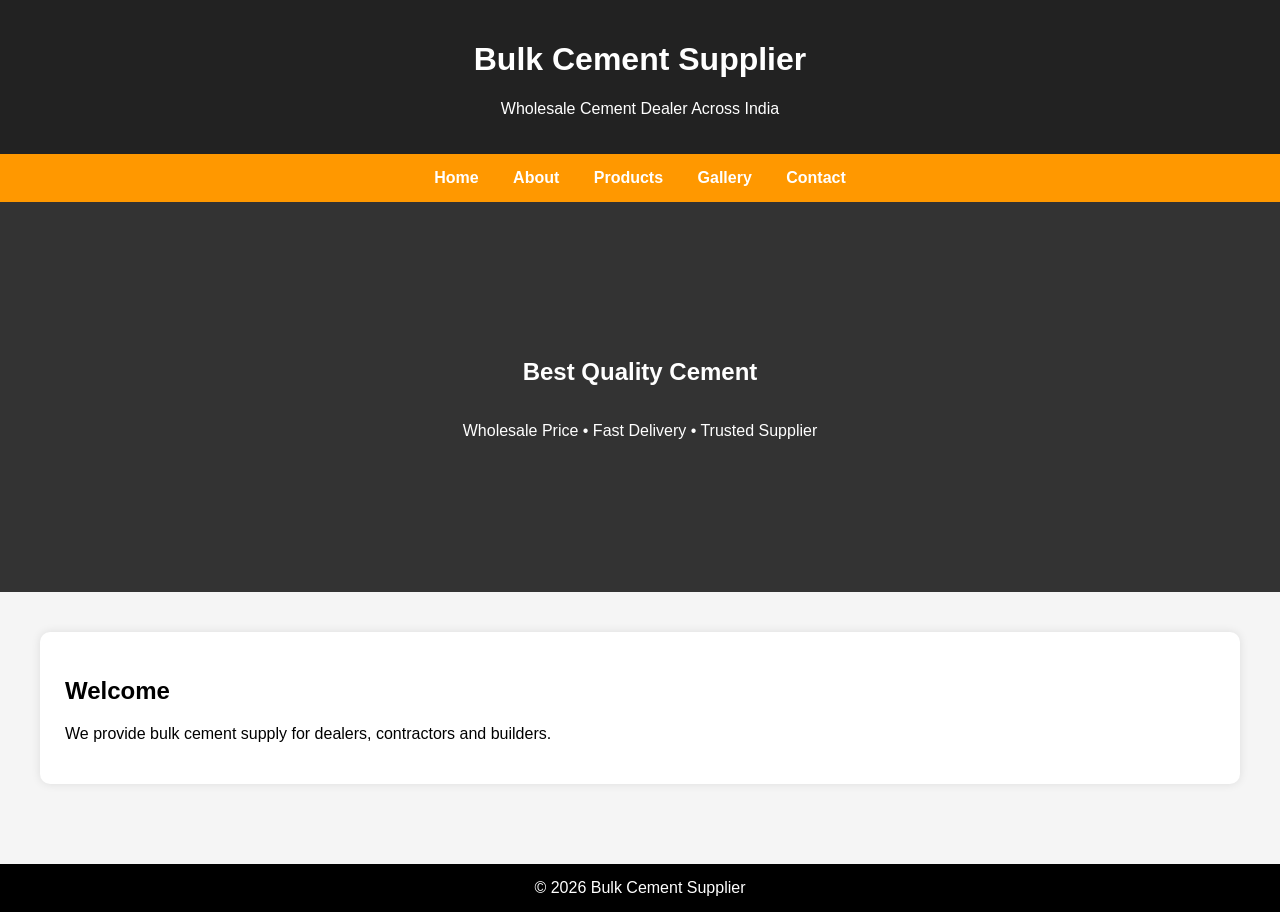
<file: index.html>
<!DOCTYPE html>
<html lang="en">
<head>
<meta charset="UTF-8">
<meta name="viewport" content="width=device-width, initial-scale=1.0">
<title>Bulk Cement Supplier</title>
<link rel="stylesheet" href="style.css">
</head>
<body>

<header>
<h1>Bulk Cement Supplier</h1>
<p>Wholesale Cement Dealer Across India</p>
</header>

<nav>
<a href="index.html">Home</a>
<a href="about.html">About</a>
<a href="products.html">Products</a>
<a href="gallery.html">Gallery</a>
<a href="contact.html">Contact</a>
</nav>

<section class="hero">
<h2>Best Quality Cement</h2>
<p>Wholesale Price • Fast Delivery • Trusted Supplier</p>
</section>

<div class="container">
<div class="card">
<h2>Welcome</h2>
<p>We provide bulk cement supply for dealers, contractors and builders.</p>
</div>
</div>

<footer>
© 2026 Bulk Cement Supplier
</footer>

</body>
</html>
</file>
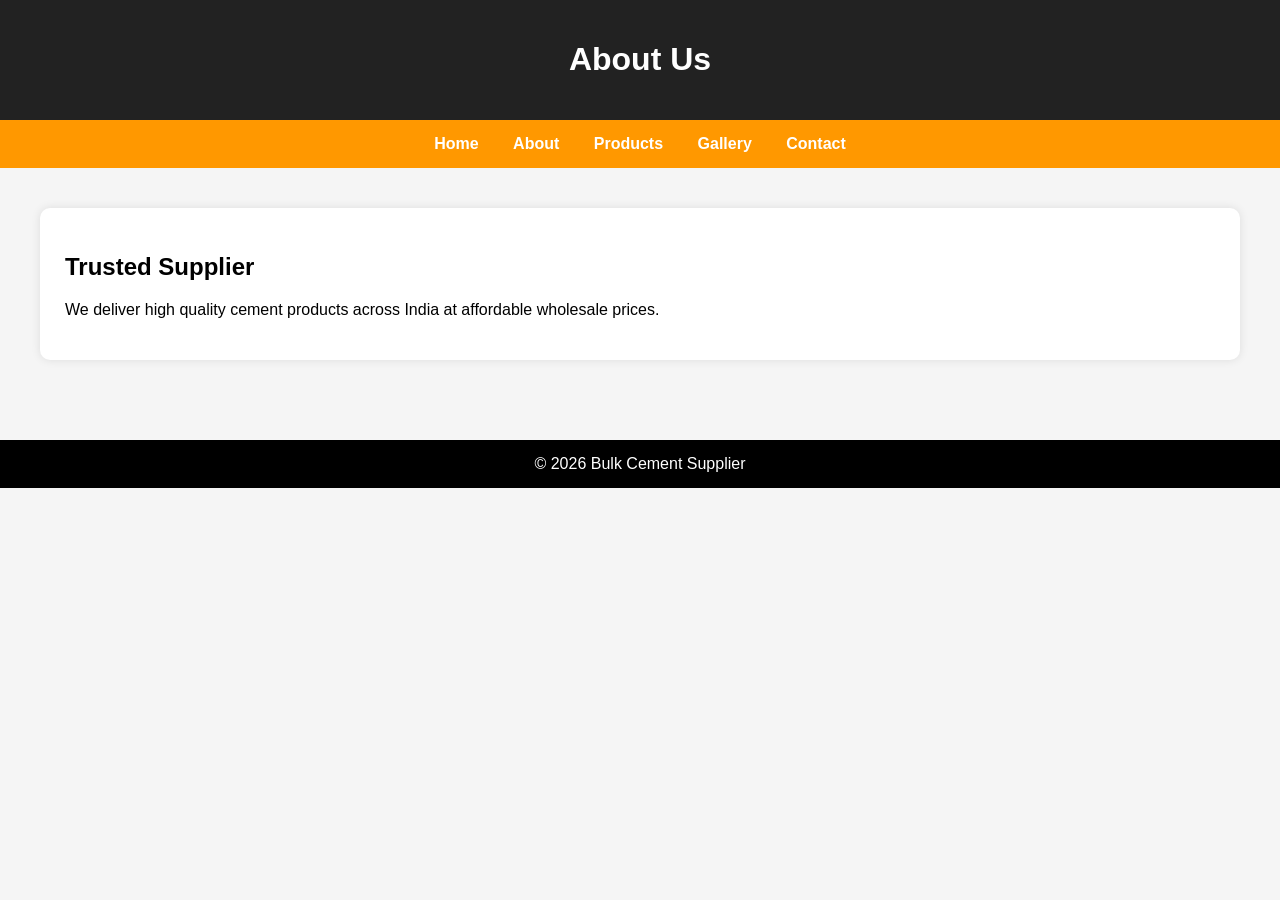
<file: about.html>
<!DOCTYPE html>
<html lang="en">
<head>
<meta charset="UTF-8">
<meta name="viewport" content="width=device-width, initial-scale=1.0">
<title>About Us</title>
<link rel="stylesheet" href="style.css">
</head>
<body>

<header>
<h1>About Us</h1>
</header>

<nav>
<a href="index.html">Home</a>
<a href="about.html">About</a>
<a href="products.html">Products</a>
<a href="gallery.html">Gallery</a>
<a href="contact.html">Contact</a>
</nav>

<div class="container">
<div class="card">
<h2>Trusted Supplier</h2>
<p>We deliver high quality cement products across India at affordable wholesale prices.</p>
</div>
</div>

<footer>
© 2026 Bulk Cement Supplier
</footer>

</body>
</html>
</file>
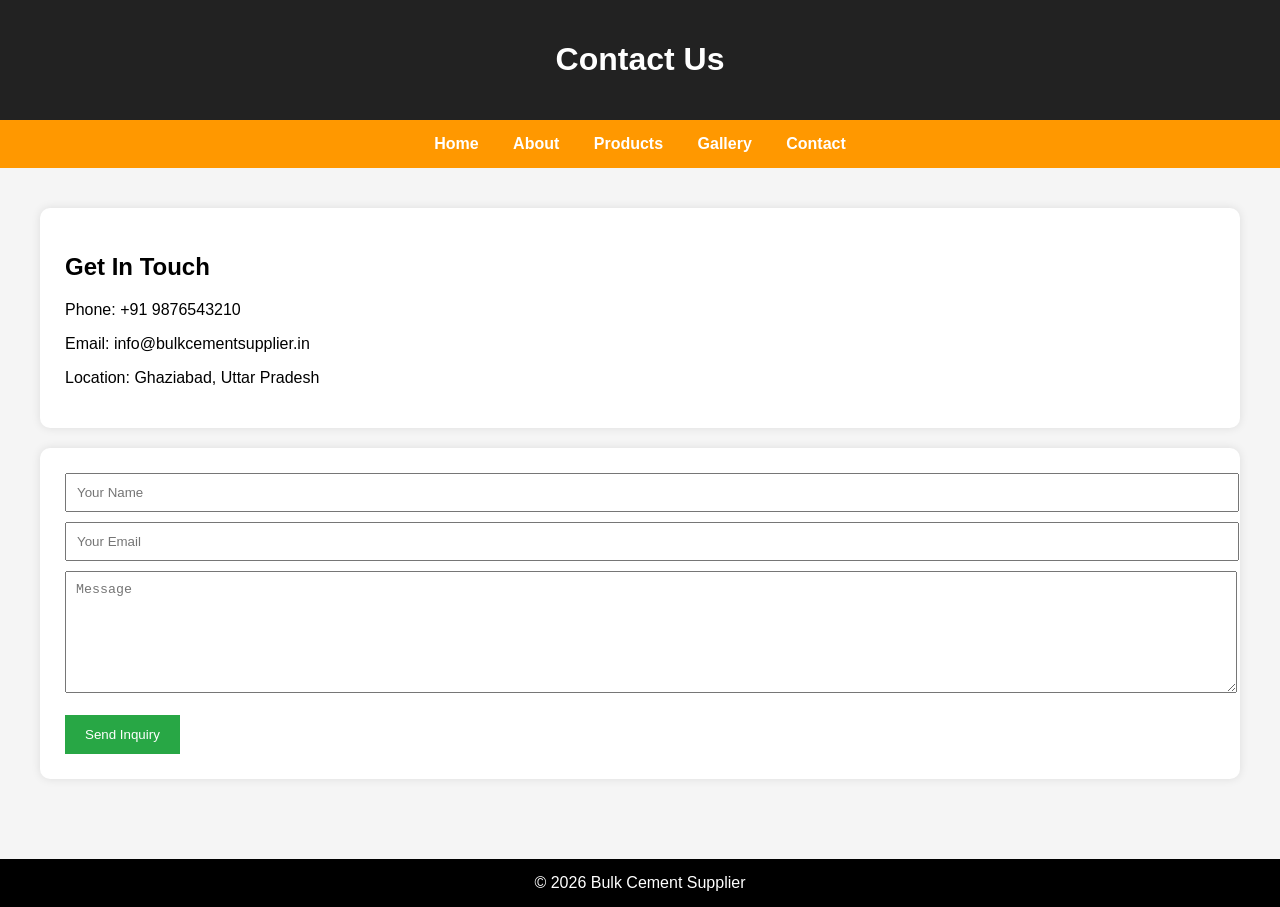
<file: contact.html>
<!DOCTYPE html>
<html lang="en">
<head>
<meta charset="UTF-8">
<meta name="viewport" content="width=device-width, initial-scale=1.0">
<title>Contact</title>
<link rel="stylesheet" href="style.css">
</head>
<body>

<header>
<h1>Contact Us</h1>
</header>

<nav>
<a href="index.html">Home</a>
<a href="about.html">About</a>
<a href="products.html">Products</a>
<a href="gallery.html">Gallery</a>
<a href="contact.html">Contact</a>
</nav>

<div class="container">

<div class="card">
<h2>Get In Touch</h2>
<p>Phone: +91 9876543210</p>
<p>Email: info@bulkcementsupplier.in</p>
<p>Location: Ghaziabad, Uttar Pradesh</p>
</div>

<div class="card">
<form>
<input type="text" placeholder="Your Name" style="width:100%;padding:10px;margin-bottom:10px;">
<input type="email" placeholder="Your Email" style="width:100%;padding:10px;margin-bottom:10px;">
<textarea placeholder="Message" style="width:100%;padding:10px;height:100px;"></textarea>
<br><br>
<button style="padding:12px 20px;background:#28a745;color:white;border:none;">Send Inquiry</button>
</form>
</div>

</div>

<footer>
© 2026 Bulk Cement Supplier
</footer>

</body>
</html>
</file>
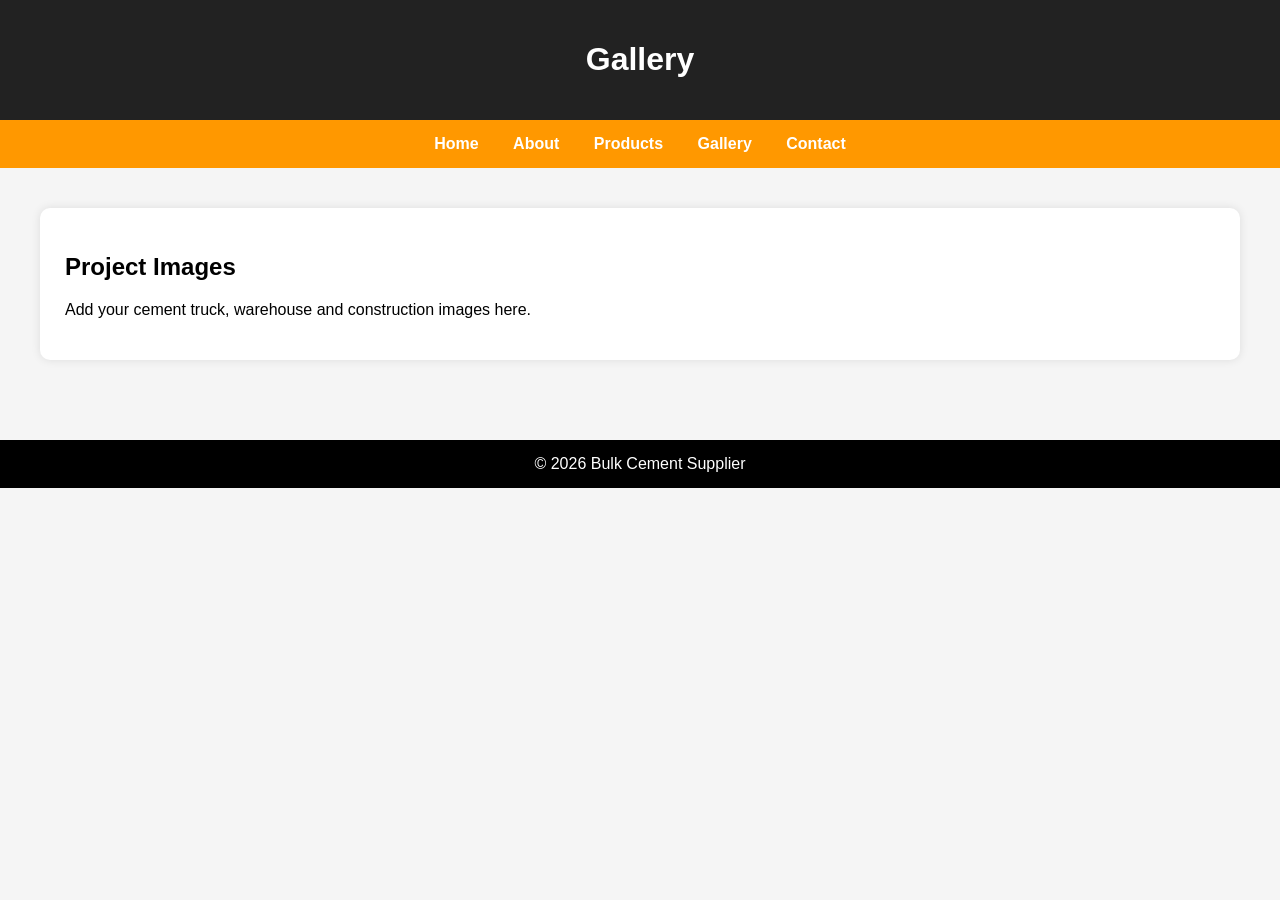
<file: gallery.html>
<!DOCTYPE html>
<html lang="en">
<head>
<meta charset="UTF-8">
<meta name="viewport" content="width=device-width, initial-scale=1.0">
<title>Gallery</title>
<link rel="stylesheet" href="style.css">
</head>
<body>

<header>
<h1>Gallery</h1>
</header>

<nav>
<a href="index.html">Home</a>
<a href="about.html">About</a>
<a href="products.html">Products</a>
<a href="gallery.html">Gallery</a>
<a href="contact.html">Contact</a>
</nav>

<div class="container">

<div class="card">
<h2>Project Images</h2>
<p>Add your cement truck, warehouse and construction images here.</p>
</div>

</div>

<footer>
© 2026 Bulk Cement Supplier
</footer>

</body>
</html>
</file>
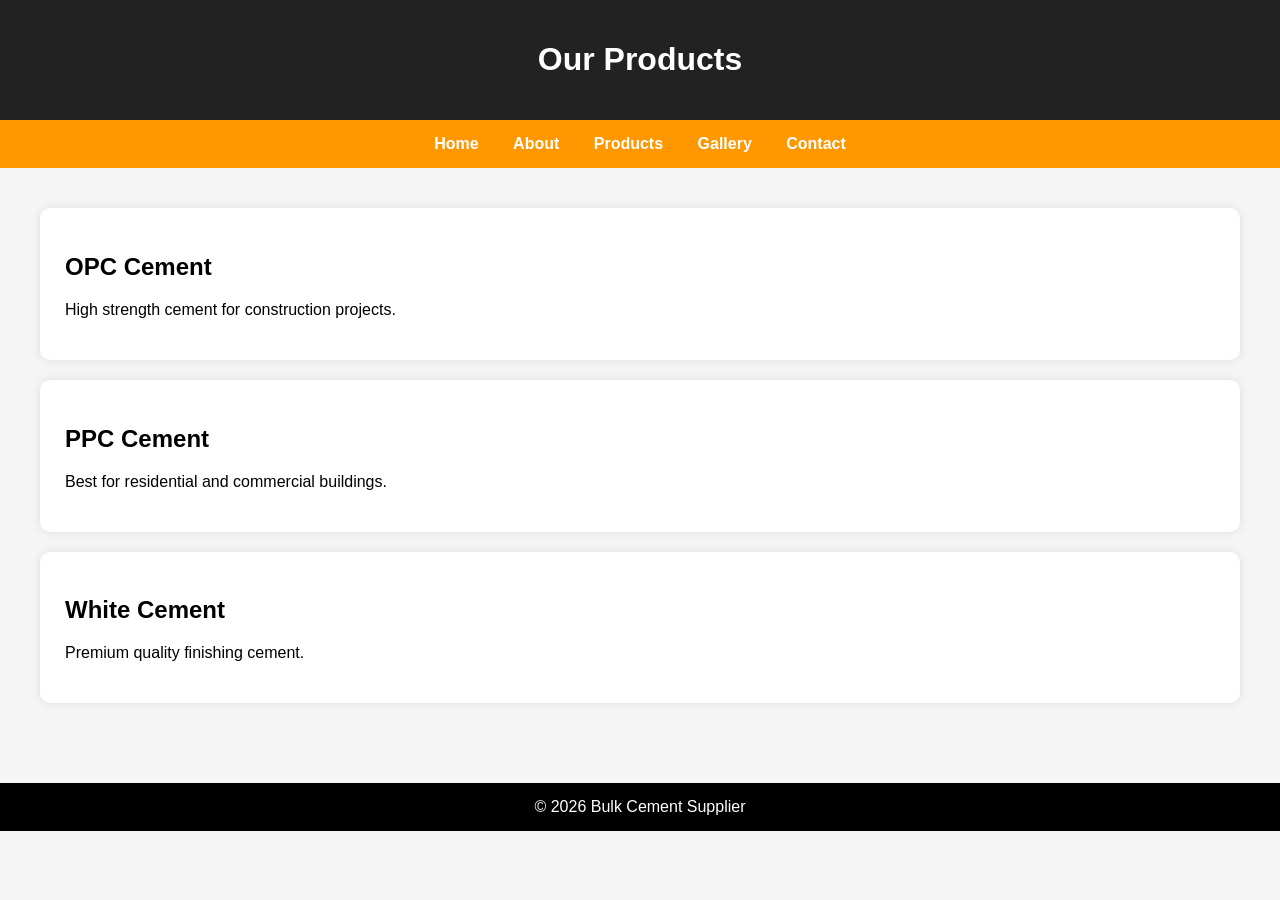
<file: products.html>
<!DOCTYPE html>
<html lang="en">
<head>
<meta charset="UTF-8">
<meta name="viewport" content="width=device-width, initial-scale=1.0">
<title>Products</title>
<link rel="stylesheet" href="style.css">
</head>
<body>

<header>
<h1>Our Products</h1>
</header>

<nav>
<a href="index.html">Home</a>
<a href="about.html">About</a>
<a href="products.html">Products</a>
<a href="gallery.html">Gallery</a>
<a href="contact.html">Contact</a>
</nav>

<div class="container">

<div class="card">
<h2>OPC Cement</h2>
<p>High strength cement for construction projects.</p>
</div>

<div class="card">
<h2>PPC Cement</h2>
<p>Best for residential and commercial buildings.</p>
</div>

<div class="card">
<h2>White Cement</h2>
<p>Premium quality finishing cement.</p>
</div>

</div>

<footer>
© 2026 Bulk Cement Supplier
</footer>

</body>
</html>
</file>
<file: style.css>
body{
margin:0;
font-family:Arial,sans-serif;
background:#f5f5f5;
}

header{
background:#222;
color:white;
padding:20px;
text-align:center;
}

nav{
background:#ff9800;
padding:15px;
text-align:center;
}

nav a{
color:white;
text-decoration:none;
margin:15px;
font-weight:bold;
}

.hero{
height:350px;
display:flex;
flex-direction:column;
justify-content:center;
align-items:center;
background:#333;
color:white;
text-align:center;
padding:20px;
}

.container{
padding:40px;
}

.card{
background:white;
padding:25px;
border-radius:10px;
box-shadow:0 0 10px rgba(0,0,0,0.1);
margin-bottom:20px;
}

footer{
background:black;
color:white;
text-align:center;
padding:15px;
margin-top:20px;
}
</file>
